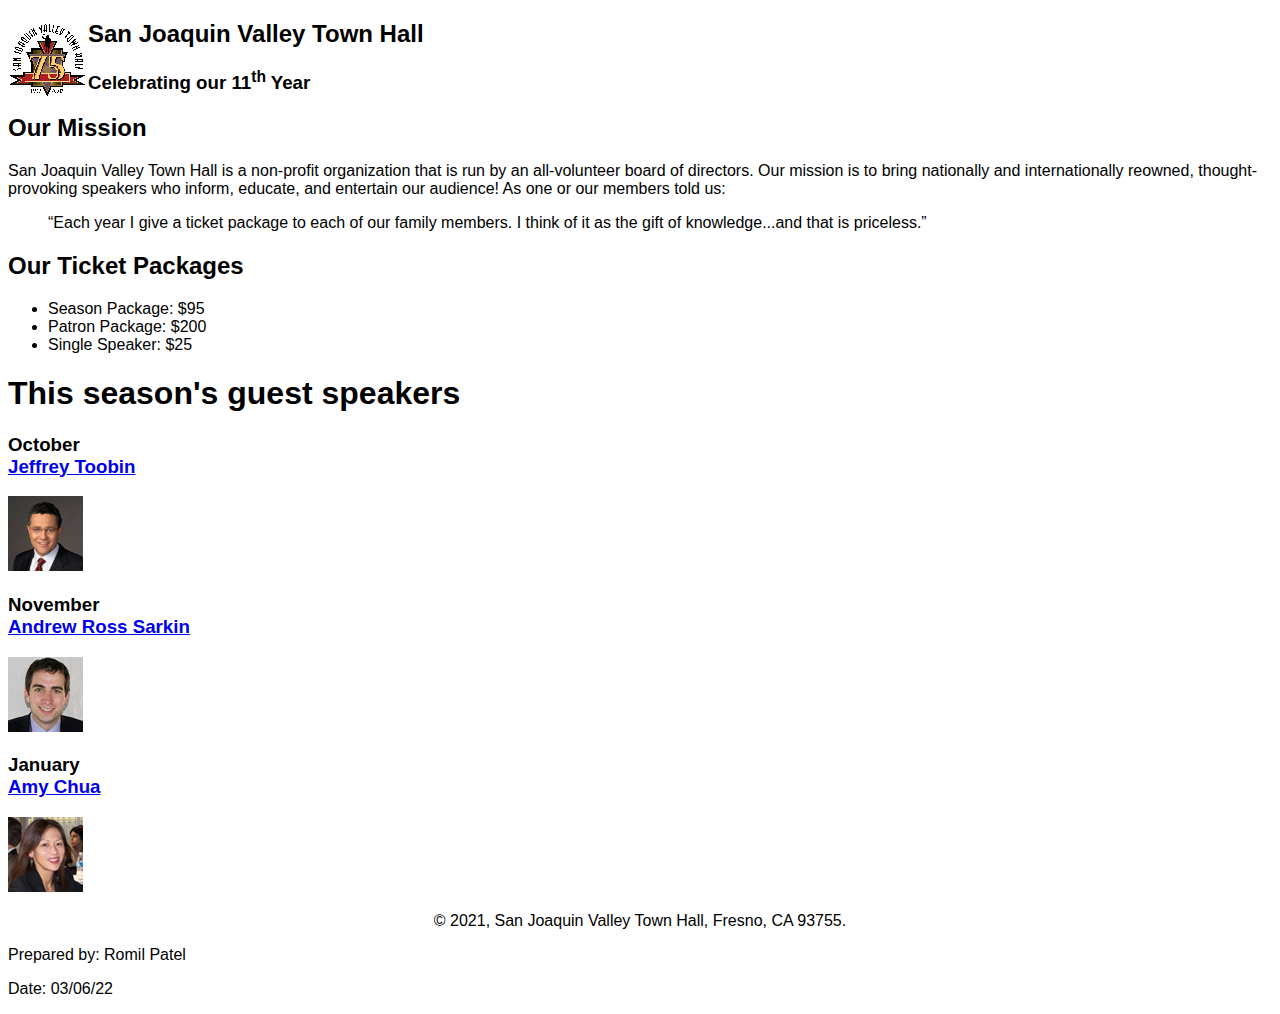
<file: index.html>
<!DOCTYPE html>
<html lang="en">

<head>
	<meta charset="utf-8">
	<title>San Joaquin Valley Town Hall</title>
	<link rel="shortcut icon" href="images/favicon.ico">
	<link rel="stylesheet" href="styles/main.css">
</head>

<body>
	<header>
		<img src="images/town_hall_logo.gif" alt="logo" height="80">
		<h2>San Joaquin Valley Town Hall</h2>
		<h3>Celebrating our 11<sup class="shadow">th</sup> Year</h3>
	</header>
	<main>
		<h2>Our Mission</h2>
		
		<p>San Joaquin Valley Town Hall is a non-profit organization that is run by an all-volunteer board of directors. Our mission is to bring nationally and internationally reowned, thought-provoking speakers who inform, educate, and entertain our audience! As one or our members told us:  </p>
		<blockquote><q>Each year I give a ticket package to each of our family members. I think of it as the gift of knowledge...and that is priceless.</q></blockquote>
		
		<h2>Our Ticket Packages</h2>
		
		<ul>
			<li>Season Package: $95</li>
			<li>Patron Package: $200</li>
			<li>Single Speaker: $25</li>
		</ul>
		
		<h1>This season's guest speakers</h1>
		
		<h3>October <br><a href="speakers/toobin.html">Jeffrey Toobin</a></h3>
		<img src="images/toobin75.jpg" alt="toobin" height="75">
		
		<h3>November <br><a href="speakers/sorkin.html">Andrew Ross Sarkin</a></h3>
		<img src="images/sorkin75.jpg" alt="sorkin" height="75">
		
		<h3>January <br><a href="speakers/chua.html">Amy Chua</a></h3>
		<img src="images/chua75.jpg" alt="chua" height="75">
	</main>
	
	<footer>
		<p><center>&copy 2021, San Joaquin Valley Town Hall, Fresno, CA 93755. </center></p>
		<p> Prepared by: Romil Patel </p>
		<p> Date: 03/06/22 </p>
	</footer>
</body>
</html>
</file>
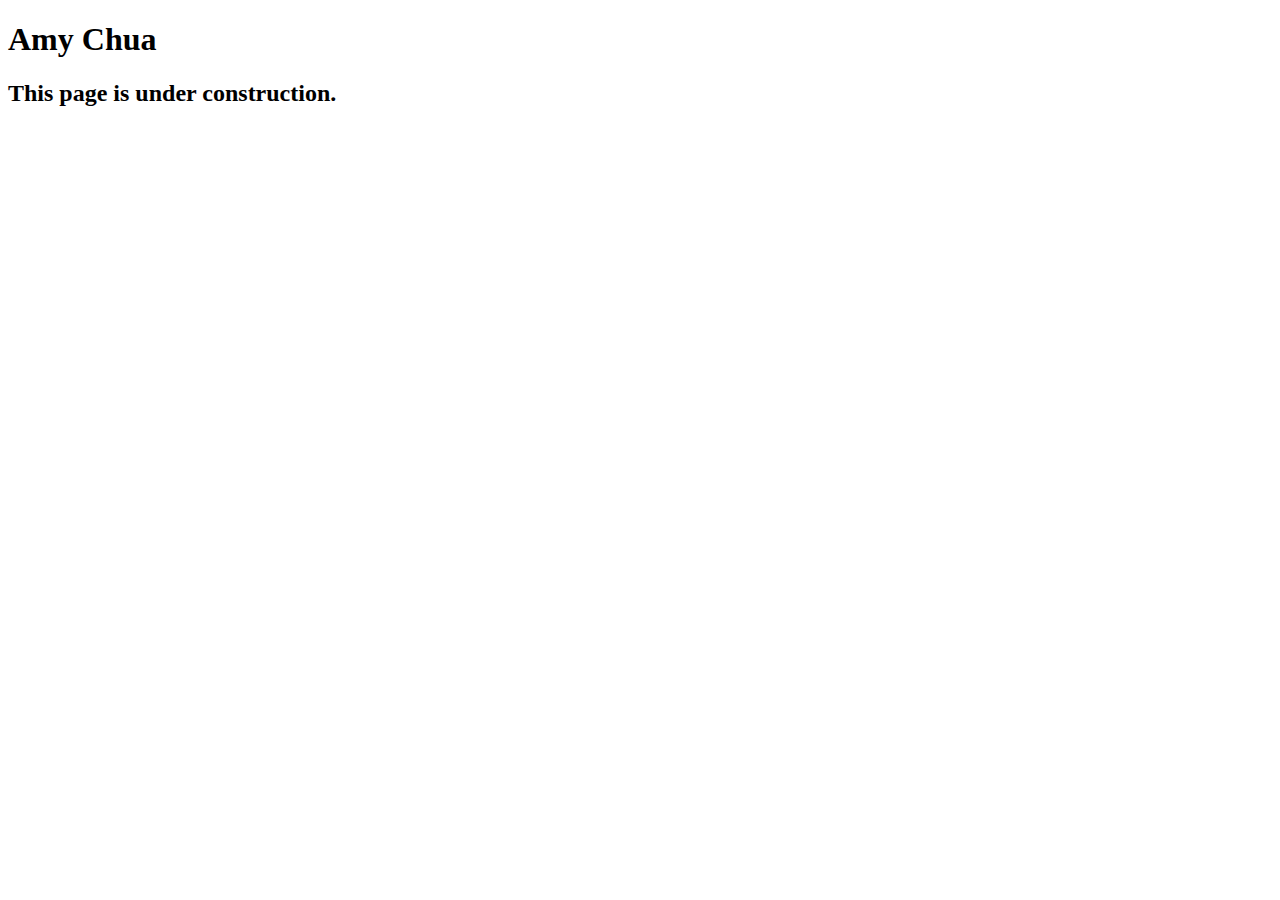
<file: speakers/chua.html>
<!DOCTYPE html>
<html lang="en">

<head>
	<meta charset="utf-8">
	<title>San Joaquin Valley Town Hall</title>
	<link rel="shortcut icon" href="images/favicon.ico">
</head>

<body>
	<main>
		<h1>Amy Chua</h1>
		<h2>This page is under construction.</h2>
	</main>
</body>

</html>
</file>
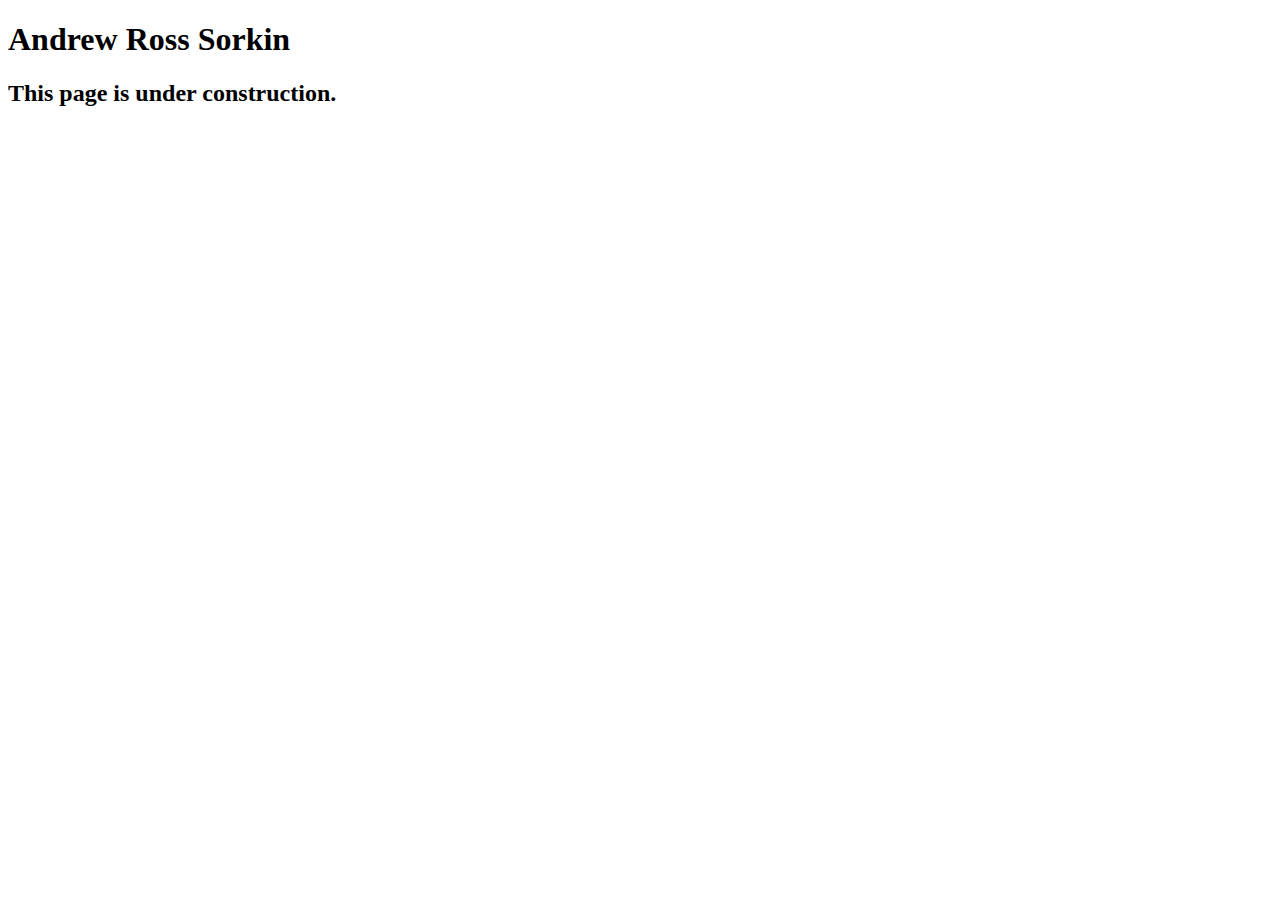
<file: speakers/sorkin.html>
<!DOCTYPE html>
<html lang="en">

<head>
	<meta charset="utf-8">
	<title>San Joaquin Valley Town Hall</title>
	<link rel="shortcut icon" href="images/favicon.ico">
</head>

<body>
	<main>
		<h1>Andrew Ross Sorkin</h1>
		<h2>This page is under construction.</h2>
	</main>
</body>

</html>
</file>
<file: styles/main.css>
/* the styles for the elements */
body {
	font-family: Arial, Helvetica, sans-serif;
    font-size: 100%;
}

/* the styles for the header */
header img {
	float: left;
}

/* the styles for the section */
main {
	clear: left;
}

a:hover {
	font-style: italic;
}

/* the styles for the footer */
</file>
